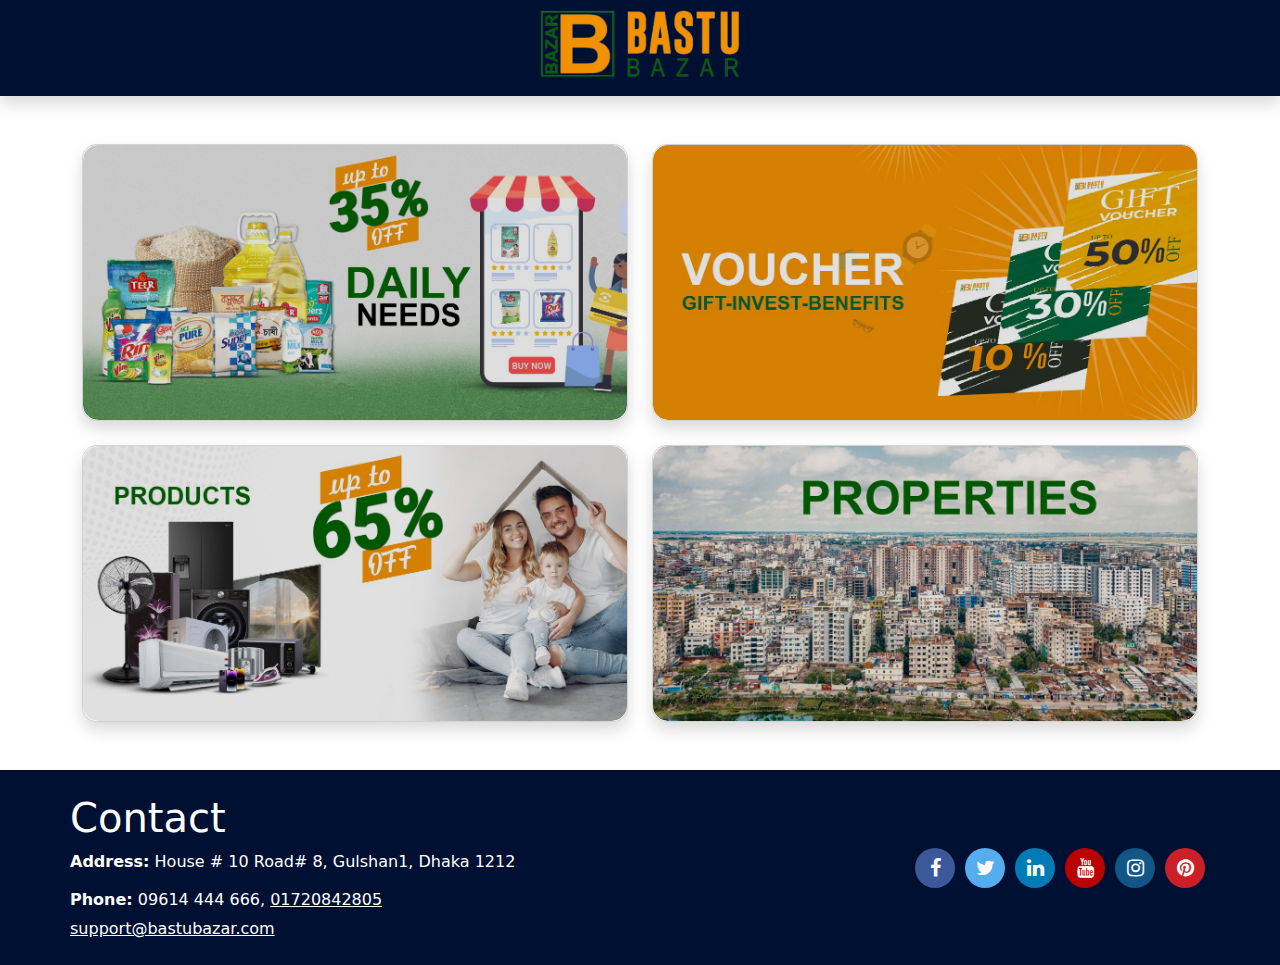
<file: index.html>
<!DOCTYPE html>
<html lang="en">

<head>
    <meta charset="UTF-8">
    <meta http-equiv="X-UA-Compatible" content="IE=edge">
    <meta name="viewport" content="width=device-width, initial-scale=1.0">
    <title>Bastu Bazar</title>
    <link rel="shortcut icon" href="assets/img/Logoico.ico" type="image/x-icon">
    <link href="https://cdn.jsdelivr.net/npm/bootstrap@5.2.3/dist/css/bootstrap.min.css" rel="stylesheet">
    <link rel="stylesheet" href="https://cdnjs.cloudflare.com/ajax/libs/font-awesome/4.7.0/css/font-awesome.min.css">
    <link rel="stylesheet" href="style.css">
</head>

<body>
    <header class="shadow">
        <div class="container d-flex justify-content-center align-items-center">
            <div class="logo">
                <img src="assets/img/logo.png" class="img-fluid" alt="">
                <h5 class="text-white mt-1 text-center"></h5>
            </div>           
        </div>
    </header>
    <section class="image-section py-5">
        <div class="container">
            <div class="row p-0 m-0">
                <div class="col-md-6 image-card">
                    <div class="card shadow">
                        <div class="card-body p-0">
                            <div class="images d-flex justify-content-center align-items-center position-relative"
                        style="background: url(assets/img/GroceryImage.jpeg);">
                        <!-- <div class="text-center">
                            <div class="overlay-top position-sticky">
                                <h2 class="mb-2 display-1 fw-bold text-danger">Daily Needs</h2>
                                <h3 class="mb-2 text-white">20% to 50% off</h3>
                            </div>
                            <a class="action-class" href="https://bastubazar.com/"></a>
                        </div> -->
                        <div class="text-center">
                            <h2 class="mb-2 display-3 fw-bold text-danger"></h2>
                            <h3 class="mb-2"></h3>
                            <a class="action-class" href="http://dailyneeds.bastubazar.com/"></a>
                        </div>
                    </div>
                        </div>
                    </div>
                </div>
                <div class="col-md-6 image-card">
                    <div class="card shadow bg-transparent">
                        <div class="card-body p-0 bg-transparent">
                            <div class="images d-flex justify-content-center align-items-center position-relative"
                        style="background: url(assets/img/giftVoucher.jpeg);">
                        <div class="text-center">
                            <h2 class="mb-2 display-3 fw-bold text-success-light"></h2>
                            <h3 class="mb-2 fw-bold text-success display-5"></h3>
                            <a class="action-class" href="underconstruction.html"></a>
                        </div>
                    </div>
                        </div>
                    </div>
                </div>
                <div class="col-md-6 image-card">
                    <div class="card shadow">
                        <div class="card-body p-0">
                            <div class="images d-flex justify-content-center align-items-center position-relative"
                        style="background: url(assets/img/Products.jpeg);">
                        <div class="text-center">
                            <h1 class="mb-2 display-1 fw-bold text-skyBlue"></h1>
                            <h3 class="mb-2 text-danger"></h3> 
                            <a class="action-class" href="underconstruction.html"></a>
                        </div>
                    </div>
                        </div>
                    </div>
                </div>
                <div class="col-md-6 image-card">
                    <div class="card shadow">
                        <div class="card-body p-0">
                            <div class="images d-flex justify-content-center align-items-center position-relative"
                        style="background: url(assets/img/RealEstate.jpeg);">
                        <div class="text-center">
                            <h1 class="mb-2 display-1 fw-bold text-primary"></h1>
                            <h3 class="mb-2"></h3>
                            <a class="action-class" href="underconstruction.html"></a>
                        </div>
                    </div>
                        </div>
                    </div>
                </div>
            </div>
        </div>
    </section>
    <footer class="py-4">
        <div class="container">
            <div class="row">
                <div class="col-md-6 text-lg-start text-center">
                    <h1 class="text-white">Contact</h1>
                    <p class="text-white"><b>Address:</b> House # 10 Road# 8, Gulshan1, Dhaka 1212</p>
                    <h6 class="text-white"><b>Phone:</b> 09614 444 666, <a class="text-white" href="tel:01720842805">01720842805</a></h6>
                    <a class="text-white" href="mailto:support@bastubazar.com">support@bastubazar.com</a>
                </div>
                <div class="col-md-6 d-flex justify-content-lg-end justify-content-center align-items-center">
                    <div class="social d-flex">
                        <a href="#" class="fa fa-facebook"></a>
                        <a href="#" class="fa fa-twitter"></a>
                        <a href="#" class="fa fa-linkedin"></a>
                        <a href="#" class="fa fa-youtube"></a>
                        <a href="#" class="fa fa-instagram"></a>
                        <a href="#" class="fa fa-pinterest"></a>
                    </div>
                </div>
            </div>
        </div>
    </footer>
    <script src="https://code.jquery.com/jquery-3.6.1.min.js"></script>
    <script src="https://cdn.jsdelivr.net/npm/bootstrap@5.2.3/dist/js/bootstrap.bundle.min.js"></script>
</body>

</html>
</file>
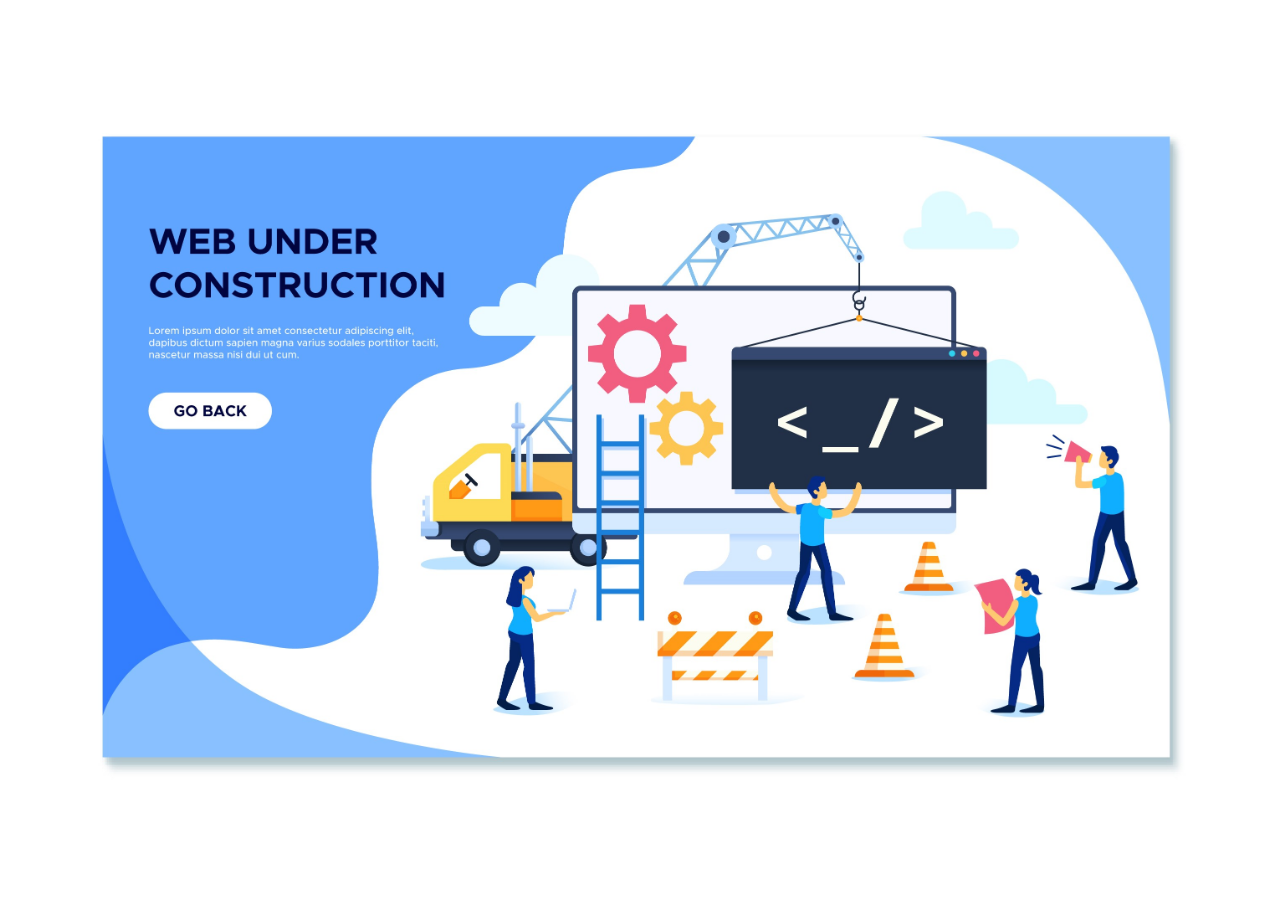
<file: underconstruction.html>
<!DOCTYPE html>
<html lang="en">
<head>
    <meta charset="UTF-8">
    <meta http-equiv="X-UA-Compatible" content="IE=edge">
    <meta name="viewport" content="width=device-width, initial-scale=1.0">
    <title>Bastu Bazar</title>
    <link rel="shortcut icon" href="assets/img/Logoico.ico" type="image/x-icon">
    <link href="https://cdn.jsdelivr.net/npm/bootstrap@5.2.3/dist/css/bootstrap.min.css" rel="stylesheet">
</head>
<body>
    <section>
        <div class="container d-flex justify-content-center align-items-center min-vh-100">
            <img src="assets/img/2385424.jpg" class="img-fluid" alt="">
        </div>
    </section>
</body>
</html>
</file>
<file: style.css>
body{
    overflow-x: hidden;
}
.row{
    row-gap: 24px;
}
.container{
    max-width: 1164px;
}
.text-skyBlue{
    color: deepskyblue;
}
.text-success-light{
    color: #20cd00;
}
.fa {
font-size: 20px;
width: 40px;
height: 40px;
text-align: center;
text-decoration: none;
margin: 5px;
border-radius: 50%;
display: flex;
justify-content: center;
align-items: center;
}

.fa:hover {
opacity: 0.7;
}

.fa-facebook {
background: #3B5998;
color: white;
}

.fa-twitter {
background: #55ACEE;
color: white;
}

.fa-linkedin {
background: #007bb5;
color: white;
}

.fa-youtube {
background: #bb0000;
color: white;
}

.fa-instagram {
background: #125688;
color: white;
}

.fa-pinterest {
background: #cb2027;
color: white;
}

header{
    min-height: 60px;
    background: #001032;
    padding: 10px 0px;
}
header .logo img{
    max-width: 200px;
    max-height: 80px;
}
.slowgan-section{
    width: max-content;
    margin-top: -30px;
}
.card,.card-body,.images{
    border-radius: 15px;
}
.image-section{
    min-height: 70.3vh;
}
.image-section a,.image-section h1,.image-section h2,.image-section h3,.image-section h4,.image-section h5,.image-section h6{
    text-transform: uppercase;
}
.image-section .image-card .card-body{
    overflow: hidden;   
}
.image-section .image-card .card-body .images{
    transition: all 0.5s;
}
.image-section .image-card .card-body:hover .images{
    transform: scale(1.2);
    transition: all 0.5s;
}
.image-section .image-card .images{
    background-size: cover !important;
    width: 100%;
    height: 100%;
    min-height: 275px;
}
.image-section .image-card .action-class::after{
    position: absolute;
    top: 0;
    left: 0;
    right: 0;
    bottom: 0;
    content: ' ';
    background: #0000001f;
    border-radius: 15px;
} 
.image-section .image-card:nth-child(1) .action-class::after{
    background: #00000021;
}
.image-section .image-card .overlay-top{
    z-index: 99;
}
.image-section .image-card .action-class{
    border: 0;
}
footer{
    background: #001032;
}
@media (max-width: 768px){
    /* .image-section .image-card .images{
        min-height: 30vh;
        height: auto;
    } */
}
</file>
